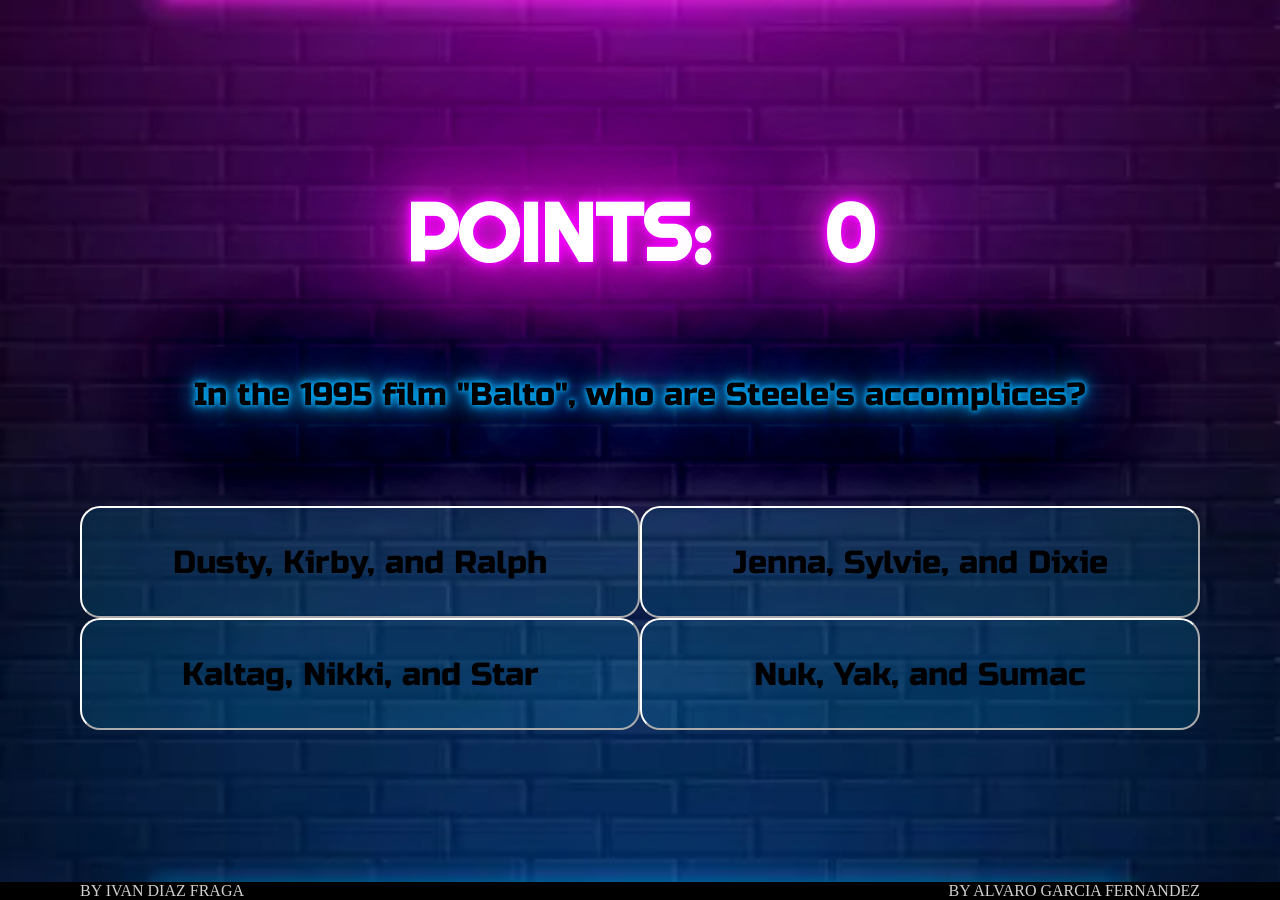
<file: index.html>
<!DOCTYPE html>
<html lang="en">
<head>
    <meta charset="UTF-8">
    <meta http-equiv="X-UA-Compatible" content="IE=edge">
    <meta name="viewport" content="width=device-width, initial-scale=1.0">
    <title>HAB QUIZ</title>
    <link rel="stylesheet" href="style.css">
</head>
<body>
    
    
    <main>
       

        <div id="puntos">POINTS: <span>0</span> </div>
        
        <div class="contenedor">
            <div class="pregunta" id="pregunta"> </div>
            <button class="boton" id="boton1"></button>
            <button class="boton" id="boton2"></button>
            <button class="boton" id="boton3"></button>
            <button class="boton" id="boton4"></button>
        </div>
    </main>
    <footer>
        <p id="pfooter1"> BY IVAN DIAZ FRAGA</p>
        <p id="pfooter2"> BY ALVARO GARCIA FERNANDEZ</p>
    </footer>
        <script src="script.js"></script>
</body>
</html>
</file>
<file: style.css>
@import url('https://fonts.googleapis.com/css2?family=Righteous&family=Russo+One&display=swap');
.animacion{
    animation:tamaño 1s


}

*{
    margin: 0;
    padding: 0;
    box-sizing: border-box;
}

body{
    height: 100vh;
    width: 100vw;
    
    display: flex;
    flex-direction: column;
    overflow: hidden;
}

main{
    display: flex;
    flex-direction: column;
    flex-grow: 1;
}

.contenedor{
    height: 30rem;
    display: grid;
    grid-template-columns: repeat(2,1fr);
    grid-template-rows: repeat(3,7rem);
    grid-template-areas: 
    "a a"
    "b c"
    "d e";
    align-content: center;
    margin-bottom: 5rem;
    padding: 5rem;
}

#puntos{
    font-family: "Righteous", cursive;
    font-size: 5rem;
    font-weight: bold;
    display: flex;
    flex-grow: 1;
    align-items: center;
    justify-content: center;
    margin-top: 9rem;
    color: #fff;
	text-shadow:
		0 0 5px rgb(225, 0, 255),
		0 0 10px rgba(255,0,255,1),
		0 0 20px rgba(255,0,255,1),
		0 0 40px rgb(180, 27, 180),
		0 0 80px rgba(180,27,180,1),
		0 0 90px rgba(180,27,180,1),
		0 0 100px rgba(180,27,180,1),
		0 0 140px rgba(180,27,180,1),
		0 0 180px rgba(180,27,180,1);
}

span{
    margin-left: 7rem;
}

.contenedor *{
    border-radius: 20px;
    font-family: "Russo One", sans-serif;
}

#pregunta{
    color: black;
    text-shadow:
    0 0 5px rgba(0,178,255,1),
    0 0 10px rgba(0,178,255,1),
    0 0 20px rgba(0,178,255,1),
    0 0 40px rgba(38,104,127,1),
    0 0 80px rgba(38,104,127,1),
    0 0 90px rgba(38,104,127,1),
    0 0 100px rgba(38,104,127,1),
    0 0 140px rgba(38,104,127,1),
    0 0 180px rgba(38,104,127,1);
    font-size: 2rem ;
    grid-area: a;
    text-align: center;
    display: flex;
    justify-content: center;
    align-items: center;
    margin-bottom: 8rem;
}

.boton{
    font-size: 2rem;
    text-align: center;
    background-color: rgba(0, 204, 255, 0.116);
    color: black;
    border-color: #fff;
    
}

.boton:hover {
    box-shadow: 20px 20px 20px rgb(22, 125, 193), 0 0 10px 4px rgb(22, 125, 193) ;
    text-shadow:
    0 0 5px rgba(0,178,255,1),
    0 0 10px rgba(0,178,255,1),
    0 0 20px rgba(0,178,255,1),
    0 0 40px rgba(38,104,127,1),
    0 0 80px rgba(38,104,127,1),
    0 0 90px rgba(38,104,127,1),
    0 0 100px rgba(38,104,127,1),
    0 0 140px rgba(38,104,127,1),
    0 0 180px rgba(38,104,127,1);
}

#boton1{
    grid-area:b;
}

#boton2{
    grid-area: c;
}

#boton3{
    grid-area: d;
}

#boton4{
    grid-area: e;
}

footer{
    color: rgba(255, 255, 255, 0.812);
    width:1fr;
    
   
    background: border-box black;
    display: flex;
}

#pfooter1, #pfooter2{
    width: 50%;
    display: flex;
}

#pfooter1{
    justify-content: left;
    margin-left: 5rem;
}

#pfooter2{
    justify-content: right;
    margin-right: 5rem;
}

main{
    background-image: url(fondo.webp);
    background-repeat: no-repeat;
    background-size: cover;
    background-position: center;
}



@keyframes tamaño{
    0%{
        transform: scale(1);
    }
    50%{
        transform: scale(1.5);
    }
    100%{transform: scale(1);
    }
    }


/* RESPONSIVE */


@media (max-width: 600px){
    #puntos{
        font-size: 3rem;
    }
    span{
        margin-left: 2rem;
    }
    #pregunta{
        font-size: 1.5rem;
    }
    .boton{
        font-size: 1.5rem;
    }
    .contenedor{
        padding: 1.5rem;
    }
}

@media (max-height: 700px){
    .contenedor{
        height: 30rem;}
    span{
        margin-left: 2rem;
        }
    #puntos{
        margin-top: 3rem;
    }
}
</file>
